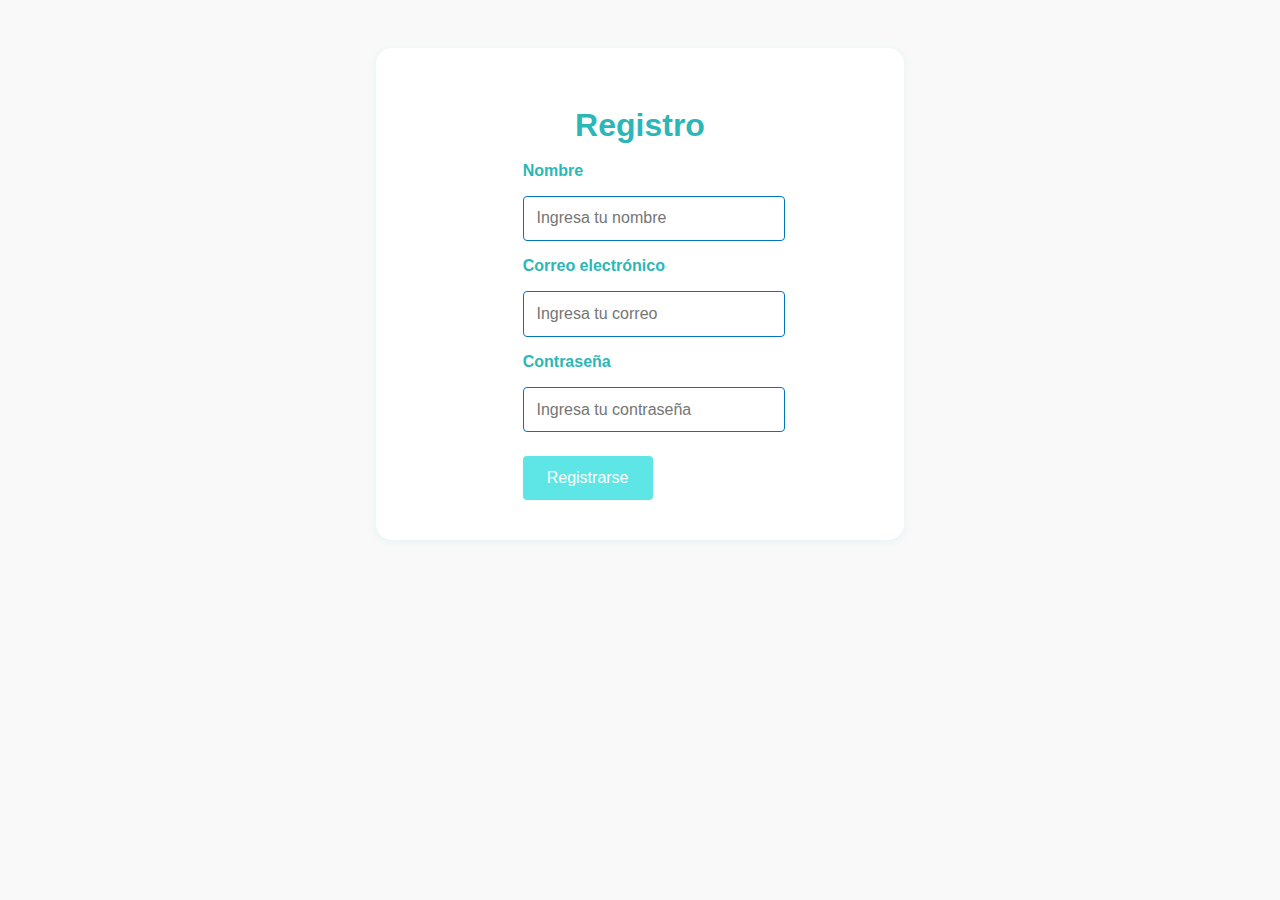
<file: registro.html>
<!DOCTYPE html>
<html lang="es">

<head>
    <meta charset="UTF-8">
    <meta name="viewport" content="width=device-width, initial-scale=1">
    <title>Registro</title>
    <link rel="stylesheet" href="styles.css">
</head>

<body>
    <div class="registro-container">
        <h2>Registro</h2>
        <form>
            <div class="form-group">
                <label for="nombre">Nombre</label>
                <input type="text" id="nombre" name="nombre" placeholder="Ingresa tu nombre" required>
            </div>
            <div class="form-group">
                <label for="email">Correo electrónico</label>
                <input type="email" id="email" name="email" placeholder="Ingresa tu correo" required>
            </div>
            <div class="form-group">
                <label for="password">Contraseña</label>
                <input type="password" id="password" name="password" placeholder="Ingresa tu contraseña" required>
            </div>
            <button type="submit" class="btn-primary">Registrarse</button>
        </form>
    </div>
</body>

</html>
</file>
<file: styles.css>
/* Paleta azul menta y claro */
:root {
    --color-menta-claro: #5ee6e6;
    --color-azul-menta: #2bb7b7;
    --color-blanco: #ffffff;
    --color-gris-claro: #f6f8fa;
    --color-texto: #222;
}

/* Fondo general */
body {
    background: var(--color-gris-claro);
    color: var(--color-texto);
    font-family: 'Segoe UI', Arial, sans-serif;
}

/* Header y logo */
header {
    position: relative;
    min-height: 80px;
    padding: 8px 32px;
    background: #5ee6e6;
    color: var(--color-blanco);
    display: flex;
    justify-content: space-between;
    align-items: center;
    box-shadow: 0 2px 8px rgba(46, 183, 183, 0.08);
    overflow: visible;
}

.logo {
    position: absolute;
    left: 32px;
    top: 50%;
    transform: translateY(-50%);
    z-index: 2;
    pointer-events: none;
    /* El logo no interfiere con los botones */
}

.logo img {
    width: 180px;
    height: 180px;
    display: block;
}

nav {
    margin-left: 200px;
    /* Ajusta el espacio para el logo más grande */
    width: 100%;
}

nav ul {
    list-style: none;
    display: flex;
    gap: 24px;
    margin: 0;
    padding: 0;
}

nav a,
#loginBtn {
    color: var(--color-blanco);
    /* Letras blancas en la navegación */
    text-decoration: none;
    font-weight: 500;
    background: none;
    border: none;
    cursor: pointer;
    padding: 8px 16px;
    border-radius: 6px;
    transition: background 0.2s;
}

nav a {
    background: var(--color-azul-menta);
    color: var(--color-blanco);
    border: none;
    padding: 8px 24px;
    border-radius: 6px;
    font-weight: 500;
    cursor: pointer;
    transition: background 0.2s, color 0.2s;
    font-size: 1rem;
    text-decoration: none;
    display: inline-block;
}

nav a:hover,
#loginBtn:hover {
    background: var(--color-blanco);
    color: var(--color-azul-menta);
}

#loginBtn {
    margin-left: auto;
    background: var(--color-azul-menta);
    color: var(--color-blanco);
    border: none;
    padding: 8px 24px;
    border-radius: 6px;
    font-weight: 500;
    cursor: pointer;
    transition: background 0.2s;
    font-size: 1rem;
}

#loginBtn:hover {
    background: var(--color-blanco);
    color: var(--color-azul-menta);
}

/* Hero */
.hero {
    background: linear-gradient(90deg, var(--color-menta-claro) 60%, var(--color-blanco) 100%);
    padding: 60px 0;
    text-align: center;
}

.cta {
    background: var(--color-azul-menta);
    color: var(--color-blanco);
    border: none;
    padding: 14px 32px;
    border-radius: 8px;
    font-size: 1.1em;
    cursor: pointer;
    margin-top: 18px;
    transition: background 0.2s;
}

.cta:hover {
    background: var(--color-menta-claro);
    color: var(--color-texto);
}

/* Servicios */
.services {
    background: var(--color-blanco);
    padding: 40px 0;
    text-align: center;
}

.service-grid {
    display: flex;
    gap: 24px;
    justify-content: center;
    margin-top: 24px;
}

.service-card {
    background: var(--color-menta-claro);
    color: var(--color-texto);
    padding: 24px;
    border-radius: 12px;
    box-shadow: 0 2px 8px rgba(46, 183, 183, 0.08);
    min-width: 220px;
}

/* Formulario de citas */
.appointment {
    background: var(--color-gris-claro);
    padding: 40px 0;
    text-align: center;
}

form label {
    color: var(--color-azul-menta);
    font-weight: 500;
}

form select,
form input,
form button {
    margin: 8px 0;
    padding: 8px;
    border-radius: 6px;
    border: 1px solid var(--color-azul-menta);
}

form button {
    background: var(--color-azul-menta);
    color: var(--color-blanco);
    border: none;
    cursor: pointer;
    transition: background 0.2s;
}

form button:hover {
    background: var(--color-menta-claro);
    color: var(--color-texto);
}

/* Footer */
footer {
    background: #5ee6e6;
    /* Igual que el header */
    color: var(--color-blanco);
    text-align: center;
    padding: 1rem 0;
    position: relative;
}

footer p {
    margin: 0;
    padding: 0.5rem 0;
}

footer a {
    color: var(--color-blanco);
    text-decoration: underline;
}

/* Modal */
.modal {
    display: none;
    position: fixed;
    z-index: 1000;
    left: 0;
    top: 0;
    width: 100%;
    height: 100%;
    background: rgba(46, 183, 183, 0.18);
    justify-content: center;
    align-items: center;
}

.modal-content {
    background: var(--color-blanco);
    padding: 32px;
    border-radius: 12px;
    box-shadow: 0 2px 8px rgba(46, 183, 183, 0.08);
    width: 90%;
    max-width: 400px;
    position: relative;
}

/* Estilos generales */
body {
    font-family: 'Arial', sans-serif;
    margin: 0;
    padding: 0;
    background: #f9f9f9;
}

/* Header */
header {
    position: relative;
    min-height: 80px;
    padding: 8px 32px;
    background: #5ee6e6;
    color: var(--color-blanco);
    display: flex;
    justify-content: space-between;
    align-items: center;
    box-shadow: 0 2px 8px rgba(46, 183, 183, 0.08);
    overflow: visible;
}

.logo {
    position: absolute;
    left: 32px;
    top: 50%;
    transform: translateY(-50%);
    z-index: 2;
    pointer-events: none;
    /* El logo no interfiere con los botones */
}

.logo img {
    width: 180px;
    height: 180px;
    display: block;
}

nav {
    margin-left: 200px;
    /* Ajusta el espacio para el logo más grande */
    width: 100%;
}

nav ul {
    list-style: none;
    display: flex;
    gap: 1rem;
}

/* Sección Hero */
.hero {
    background: #e6f2ff;
    /* Azul claro */
    padding: 4rem 2rem;
    text-align: center;
}

/* Servicios en grid */
.service-grid {
    display: grid;
    grid-template-columns: repeat(auto-fit, minmax(250px, 1fr));
    gap: 1rem;
    padding: 2rem;
}

.service-card {
    background: white;
    border-radius: 8px;
    padding: 1.5rem;
    box-shadow: 0 2px 4px rgba(0, 0, 0, 0.1);
    transition: transform 0.2s;
}

.service-card:hover {
    transform: translateY(-4px);
}

/* Estilos para el formulario de citas */
.appointment {
    background: #ffffff;
    padding: 2rem;
    border-radius: 8px;
    box-shadow: 0 2px 4px rgba(0, 0, 0, 0.1);
}

form label {
    font-weight: 600;
    margin-bottom: 0.5rem;
    display: block;
}

form input,
form select {
    width: 100%;
    padding: 0.8rem;
    margin-bottom: 1rem;
    border: 1px solid #0077b6;
    border-radius: 4px;
    font-size: 1rem;
}

form button {
    background: #0077b6;
    color: white;
    padding: 0.8rem;
    border: none;
    border-radius: 4px;
    cursor: pointer;
    font-size: 1rem;
    transition: background 0.2s;
}

form button:hover {
    background: #005f8d;
}

/* Footer */
footer {
    background: #5ee6e6;
    /* Igual que el header */
    color: var(--color-blanco);
    text-align: center;
    padding: 1rem 0;
    position: relative;
}

footer p {
    margin: 0;
    padding: 0.5rem 0;
}

footer a {
    color: var(--color-blanco);
    text-decoration: underline;
}

/* Modal */
.modal {
    display: none;
    position: fixed;
    z-index: 1000;
    left: 0;
    top: 0;
    width: 100%;
    height: 100%;
    background: rgba(0, 0, 0, 0.7);
    justify-content: center;
    align-items: center;
}

.modal-content {
    background: white;
    padding: 2rem;
    border-radius: 8px;
    box-shadow: 0 4px 8px rgba(0, 0, 0, 0.2);
    width: 90%;
    max-width: 500px;
    position: relative;
}

.modal-header {
    display: flex;
    justify-content: space-between;
    align-items: center;
    margin-bottom: 1rem;
}

.modal-title {
    font-size: 1.5rem;
    font-weight: 600;
    margin: 0;
}

.modal-close {
    background: none;
    border: none;
    font-size: 1.2rem;
    cursor: pointer;
}

.modal-body {
    max-height: 60vh;
    overflow-y: auto;
}

.modal-footer {
    display: flex;
    justify-content: flex-end;
    margin-top: 1rem;
}

.btn-primary,
form button {
    background: #5ee6e6;
    /* Igual que el header */
    color: var(--color-blanco);
    padding: 0.8rem 1.5rem;
    border: none;
    border-radius: 4px;
    cursor: pointer;
    font-size: 1rem;
    transition: background 0.2s;
}

.btn-primary:hover,
form button:hover {
    background: var(--color-azul-menta);
    color: var(--color-blanco);
}

.btn-secondary {
    background: transparent;
    color: #0077b6;
    padding: 0.8rem 1.5rem;
    border: 2px solid #0077b6;
    border-radius: 4px;
    cursor: pointer;
    font-size: 1rem;
    transition: background 0.2s, color 0.2s;
}

.btn-secondary:hover {
    background: #0077b6;
    color: white;
}

/* Animaciones */
@keyframes fadeIn {
    from {
        opacity: 0;
    }

    to {
        opacity: 1;
    }
}

@keyframes slideIn {
    from {
        opacity: 0;
        transform: translateY(10px);
    }

    to {
        opacity: 1;
        transform: translateY(0);
    }
}

@keyframes zoomIn {
    from {
        opacity: 0;
        transform: scale(0.9);
    }

    to {
        opacity: 1;
        transform: scale(1);
    }
}

.fade-in {
    animation: fadeIn 0.5s ease-out;
}

.slide-in {
    animation: slideIn 0.5s ease-out;
}

.zoom-in {
    animation: zoomIn 0.5s ease-out;
}

/* Media Queries */
@media (max-width: 768px) {
    header {
        flex-direction: column;
        align-items: center;
        min-height: 180px;
        padding: 16px 12px;
    }

    .logo {
        position: static;
        transform: none;
        margin-bottom: 16px;
    }

    .logo img {
        width: 260px;
        height: 260px;
    }

    nav {
        margin-left: 0;
        width: 100%;
    }

    nav ul {
        flex-direction: column;
        gap: 12px;
        align-items: center;
        padding-left: 0;
        margin: 0;
    }

    nav a,
    #loginBtn {
        width: 180px;
        margin: 0 auto;
        display: block;
        text-align: center;
    }

    #loginBtn {
        margin-left: 0;
        margin-top: 8px;
        width: 100%;
        align-self: flex-end;
    }

    .hero {
        padding: 2rem 0.5rem;
    }

    .hero-img,
    .services-img {
        width: 100%;
        max-width: 260px;
        height: auto;
        margin: 16px auto 0 auto;
    }

    .service-grid {
        grid-template-columns: 1fr;
        gap: 12px;
        padding: 0.5rem;
    }

    .service-card {
        padding: 1rem;
        min-width: unset;
    }

    .contact-details {
        flex-direction: column;
        gap: 16px;
        padding: 0;
    }

    .contact-block {
        padding: 1rem;
        min-width: unset;
    }
}

@media (max-width: 480px) {
    .logo img {
        width: 180px;
        height: 180px;
    }

    .hero {
        padding: 1rem 0.2rem;
    }

    .hero-img,
    .services-img {
        width: 100%;
        max-width: 160px;
        margin: 12px auto 0 auto;
    }

    .service-card,
    .contact-block {
        padding: 0.5rem;
    }

    .modal-content {
        padding: 0.5rem;
        max-width: 98vw;
    }

    footer {
        padding: 0.5rem 0;
        font-size: 0.9rem;
    }
}

.contact-info {
    display: flex;
    flex-direction: column;
    align-items: center;
    padding: 40px 0;
    background: var(--color-gris-claro);
}

.contact-info h2 {
    margin-bottom: 24px;
    text-align: center;
    color: var(--color-azul-menta);
    font-size: 2rem;
    font-weight: 700;
}

.contact-details {
    display: flex;
    gap: 32px;
    flex-wrap: wrap;
    justify-content: center;
    width: 100%;
}

.contact-block {
    background: var(--color-blanco);
    color: var(--color-texto);
    padding: 24px 32px;
    border-radius: 16px;
    box-shadow: 0 2px 8px rgba(46, 183, 183, 0.08);
    min-width: 220px;
    text-align: center;
    margin: 0 8px;
}

/* Imágenes de atención con bordes redondeados */
.hero-img,
.services-img,
.attention-img {
    border-radius: 18px;
    box-shadow: 0 2px 8px rgba(46, 183, 183, 0.12);
    display: block;
    margin: 24px auto 0 auto;
    max-width: 100%;
    height: auto;
}

/* Estilos para registro.html */
/* ...puedes agregar esto al final de styles.css... */

/* Contenedor principal del registro */
.registro-container {
    background: var(--color-blanco);
    max-width: 480px;
    margin: 48px auto 32px auto;
    padding: 32px 24px;
    border-radius: 16px;
    box-shadow: 0 2px 8px rgba(46, 183, 183, 0.10);
    display: flex;
    flex-direction: column;
    align-items: center;
    animation: fadeIn 0.6s;
}

.registro-container h2 {
    color: var(--color-azul-menta);
    margin-bottom: 18px;
    font-size: 2rem;
    font-weight: 700;
    text-align: center;
}

.registro-form {
    width: 100%;
    display: flex;
    flex-direction: column;
    gap: 16px;
}

.registro-form label {
    color: var(--color-azul-menta);
    font-weight: 500;
    margin-bottom: 6px;
}

.registro-form input,
.registro-form select {
    padding: 12px;
    border-radius: 8px;
    border: 1px solid var(--color-azul-menta);
    font-size: 1rem;
    background: var(--color-gris-claro);
    margin-bottom: 8px;
    transition: border-color 0.2s;
}

.registro-form input:focus,
.registro-form select:focus {
    border-color: var(--color-menta-claro);
    outline: none;
}

.registro-form button {
    background: var(--color-azul-menta);
    color: var(--color-blanco);
    border: none;
    padding: 14px 0;
    border-radius: 8px;
    font-size: 1.1em;
    cursor: pointer;
    font-weight: 600;
    margin-top: 12px;
    transition: background 0.2s;
}

.registro-form button:hover {
    background: var(--color-menta-claro);
    color: var(--color-texto);
}

/* Mensaje de éxito/error */
.registro-mensaje {
    margin-top: 12px;
    font-size: 1rem;
    text-align: center;
    color: #e63946;
}

/* Responsive para registro */
@media (max-width: 768px) {
    .registro-container {
        max-width: 98vw;
        padding: 18px 8px;
        margin: 24px auto;
    }

    .registro-container h2 {
        font-size: 1.4rem;
    }
}

@media (max-width: 480px) {
    .registro-container {
        padding: 8px 2px;
        margin: 12px auto;
        border-radius: 10px;
    }

    .registro-form button {
        font-size: 1rem;
        padding: 10px 0;
    }
}
</file>
